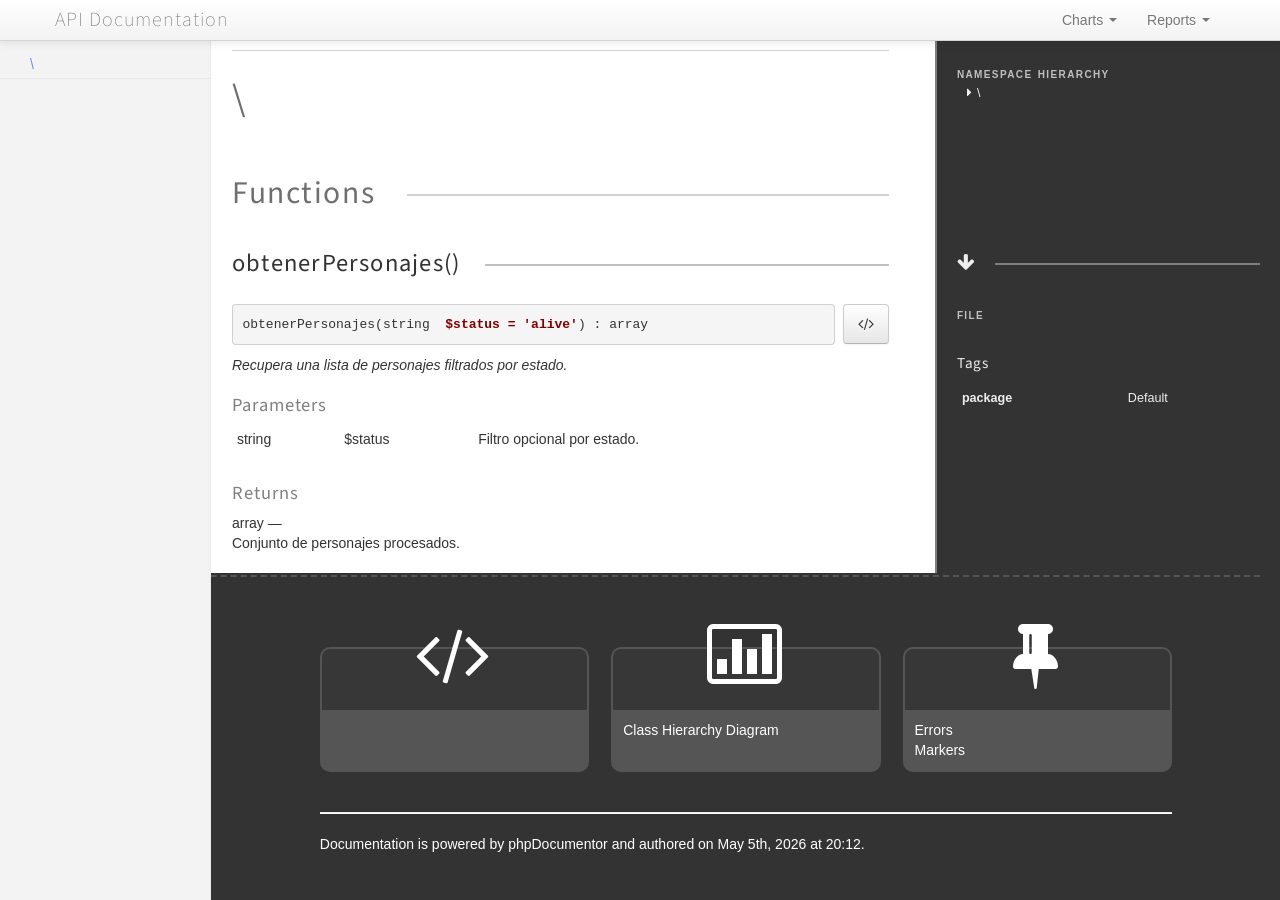
<file: docs/index.html>
<!DOCTYPE html>
<html lang="en">
<head>
    <meta name="viewport" content="width=device-width, initial-scale=1.0, maximum-scale=1.0, user-scalable=0"/>
    <meta charset="utf-8"/>
    <title>API Documentation</title>
    <meta name="author" content=""/>
    <meta name="description" content=""/>

    <link href="css/bootstrap-combined.no-icons.min.css" rel="stylesheet">
    <link href="css/font-awesome.min.css" rel="stylesheet">
    <link href="css/prism.css" rel="stylesheet" media="all"/>
    <link href="css/template.css" rel="stylesheet" media="all"/>
    
    <!--[if lt IE 9]>
    <script src="js/html5.js"></script>
    <![endif]-->
    <script src="js/jquery-1.11.0.min.js"></script>
    <script src="js/ui/1.10.4/jquery-ui.min.js"></script>
    <script src="js/bootstrap.min.js"></script>
    <script src="js/jquery.smooth-scroll.js"></script>
    <script src="js/prism.min.js"></script>
    <!-- TODO: Add http://jscrollpane.kelvinluck.com/ to style the scrollbars for browsers not using webkit-->
    
    <link rel="shortcut icon" href="images/favicon.ico"/>
    <link rel="apple-touch-icon" href="images/apple-touch-icon.png"/>
    <link rel="apple-touch-icon" sizes="72x72" href="images/apple-touch-icon-72x72.png"/>
    <link rel="apple-touch-icon" sizes="114x114" href="images/apple-touch-icon-114x114.png"/>
</head>
<body>

<div class="navbar navbar-fixed-top">
    <div class="navbar-inner">
        <div class="container">
            <a class="btn btn-navbar" data-toggle="collapse" data-target=".nav-collapse">
                <i class="icon-ellipsis-vertical"></i>
            </a>
            <a class="brand" href="index.html">API Documentation</a>

            <div class="nav-collapse">
                <ul class="nav pull-right">
                                        <li class="dropdown" id="charts-menu">
                        <a href="#" class="dropdown-toggle" data-toggle="dropdown">
                            Charts <b class="caret"></b>
                        </a>
                        <ul class="dropdown-menu">
                            <li>
                                <a href="graphs/class.html">
                                    <i class="icon-list-alt"></i>&#160;Class hierarchy diagram
                                </a>
                            </li>
                        </ul>
                    </li>
                    <li class="dropdown" id="reports-menu">
                        <a href="#" class="dropdown-toggle" data-toggle="dropdown">
                            Reports <b class="caret"></b>
                        </a>
                        <ul class="dropdown-menu">
                            <li>
                                <a href="reports/errors.html">
                                                                                                                                                                                                                                                                    <i class="icon-list-alt"></i>&#160;Errors <span class="label label-info pull-right">1</span>
                                </a>
                            </li>
                            <li>
                                <a href="reports/markers.html">
                                                                                                                                                                                                                                                                    <i class="icon-list-alt"></i>&#160;Markers <span class="label label-info pull-right">0</span>
                                </a>
                            </li>
                            <li>
                                <a href="reports/deprecated.html">
                                                                                                            <i class="icon-list-alt"></i>&#160;Deprecated <span class="label label-info pull-right">0</span>
                                </a>
                            </li>
                        </ul>
                    </li>
                </ul>
            </div>
        </div>
    </div>
    <!--<div class="go_to_top">-->
    <!--<a href="#___" style="color: inherit">Back to top&#160;&#160;<i class="icon-upload icon-white"></i></a>-->
    <!--</div>-->
</div>

<div id="___" class="container-fluid">
        <section class="row-fluid">
        <div class="span2 sidebar">
                                <div class="accordion" style="margin-bottom: 0">
        <div class="accordion-group">
            <div class="accordion-heading">
                                <a href="namespaces/default.html" style="margin-left: 30px; padding-left: 0">\</a>
            </div>
            <div id="namespace-96511111" class="accordion-body collapse in">
                <div class="accordion-inner">

                    
                    <ul>
                                                                                            </ul>
                </div>
            </div>
        </div>
    </div>

        </div>
    </section>
    <section class="row-fluid">
        <div class="span10 offset2">
            <div class="row-fluid">
                <div class="span8 content namespace">
                    <nav>
                                                
                                            </nav>
                    <h1><small></small>\</h1>

                    
                    
                    
                                    </div>

                <aside class="span4 detailsbar">
                    <dl>
                        <dt>Namespace hierarchy</dt>
                        <dd class="hierarchy">
                                                                                                                                                <div class="namespace-wrapper">\</div>
                        </dd>
                    </dl>
                </aside>
            </div>

            
                        <div class="row-fluid">
                <section class="span8 content namespace">
                    <h2>Functions</h2>
                </section>
                <aside class="span4 detailsbar"></aside>
            </div>

                                        <div class="row-fluid">
        <div class="span8 content class">
            <a id="method_obtenerPersonajes" name="method_obtenerPersonajes" class="anchor"></a>
            <article class="method">
                <h3 class=" ">obtenerPersonajes()</h3>
                <a href="#source-view" role="button" class="pull-right btn" data-toggle="modal" style="font-size: 1.1em; padding: 9px 14px"><i class="icon-code"></i></a>
                <pre class="signature" style="margin-right: 54px;">obtenerPersonajes(string  <span class="argument">$status = &#039;alive&#039;</span>) : array</pre>
                <p><em>Recupera una lista de personajes filtrados por estado.</em></p>
                

                                    <h4>Parameters</h4>
                    <table class="table table-condensed table-hover">
                                                    <tr>
                                <td>string</td>
                                <td>$status </td>
                                <td><p>Filtro opcional por estado.</p></td>
                            </tr>
                                            </table>
                
                
                                    <h4>Returns</h4>
                    array
                                            &mdash; <p>Conjunto de personajes procesados.</p>
                                    				
                            </article>
        </div>
        <aside class="span4 detailsbar">
            <h1><i class="icon-arrow-down"></i></h1>
                                                            <dl>
                                    <dt>File</dt>
                    <dd><a href=""><div class="path-wrapper"></div></a></dd>
                                                                            </dl>
            <h2>Tags</h2>
            <table class="table table-condensed">
                                    <tr>
                        <th>
                            package
                        </th>
                        <td>
                                                                                            <p>Default</p>
                                                    </td>
                    </tr>
                            </table>
        </aside>
    </div>

                            
        </div>
    </section>

    <footer class="row-fluid">
        <section class="span10 offset2">
            <section class="row-fluid">
                <section class="span10 offset1">
                    <section class="row-fluid footer-sections">
                        <section class="span4">
                                                        <h1><i class="icon-code"></i></h1>
                            <div>
                                <ul>
                                                                    </ul>
                            </div>
                        </section>
                        <section class="span4">
                                                        <h1><i class="icon-bar-chart"></i></h1>
                            <div>
                                <ul>
                                    <li><a href="graphs/class.html">Class Hierarchy Diagram</a></li>
                                </ul>
                            </div>
                        </section>
                        <section class="span4">
                                                        <h1><i class="icon-pushpin"></i></h1>
                            <div>
                                <ul>
                                    <li><a href="reports/errors.html">Errors</a></li>
                                    <li><a href="reports/markers.html">Markers</a></li>
                                </ul>
                            </div>
                        </section>
                    </section>
                </section>
            </section>
            <section class="row-fluid">
                <section class="span10 offset1">
                    <hr />
                    Documentation is powered by <a href="http://www.phpdoc.org/">phpDocumentor </a> and authored
                    on May 5th, 2026 at 20:12.
                </section>
            </section>
        </section>
    </footer>
</div>

</body>
</html>
</file>
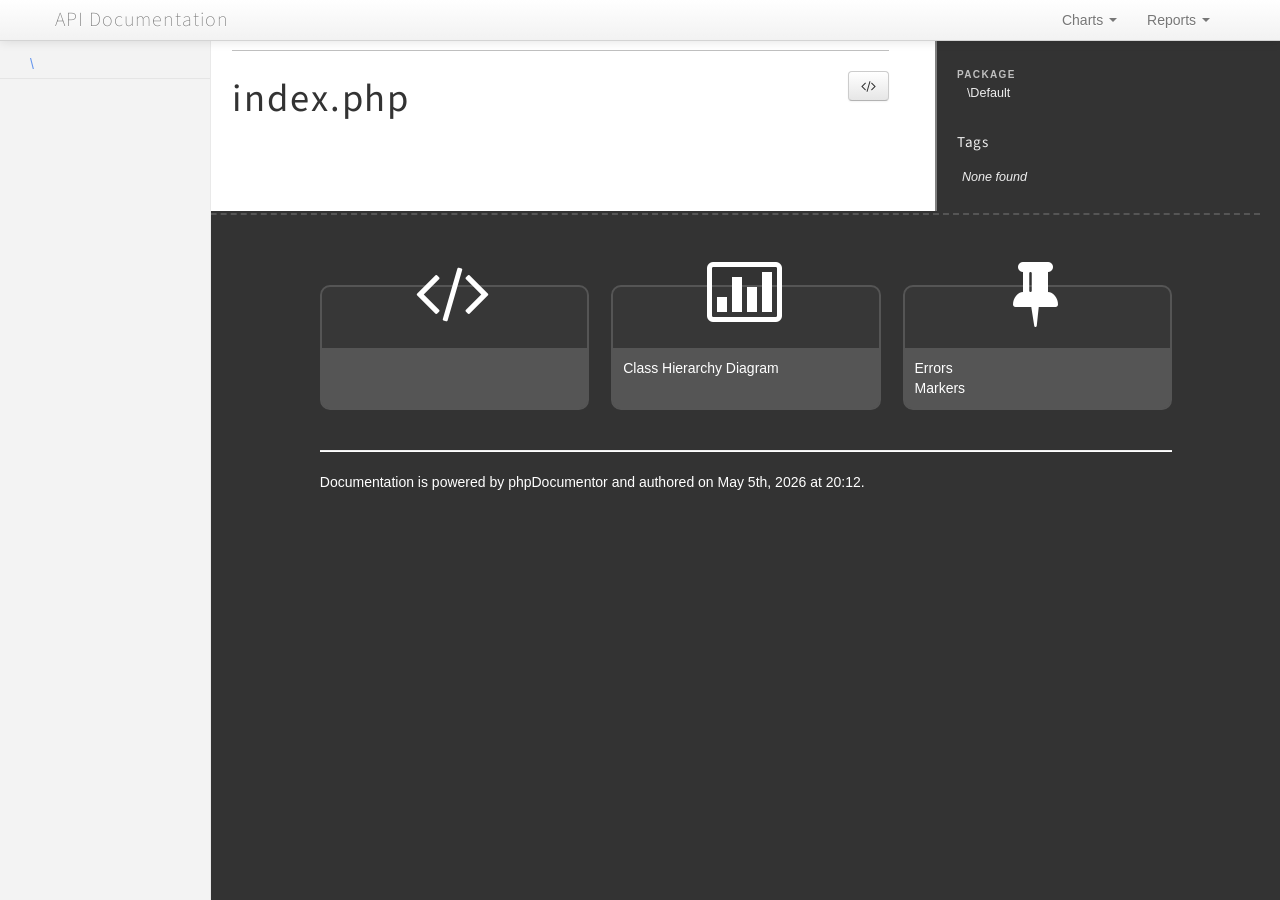
<file: docs/files/index.html>
<!DOCTYPE html>
<html lang="en">
<head>
    <meta name="viewport" content="width=device-width, initial-scale=1.0, maximum-scale=1.0, user-scalable=0"/>
    <meta charset="utf-8"/>
    <title>API Documentation</title>
    <meta name="author" content=""/>
    <meta name="description" content=""/>

    <link href="../css/bootstrap-combined.no-icons.min.css" rel="stylesheet">
    <link href="../css/font-awesome.min.css" rel="stylesheet">
    <link href="../css/prism.css" rel="stylesheet" media="all"/>
    <link href="../css/template.css" rel="stylesheet" media="all"/>
    
    <!--[if lt IE 9]>
    <script src="../js/html5.js"></script>
    <![endif]-->
    <script src="../js/jquery-1.11.0.min.js"></script>
    <script src="../js/ui/1.10.4/jquery-ui.min.js"></script>
    <script src="../js/bootstrap.min.js"></script>
    <script src="../js/jquery.smooth-scroll.js"></script>
    <script src="../js/prism.min.js"></script>
    <!-- TODO: Add http://jscrollpane.kelvinluck.com/ to style the scrollbars for browsers not using webkit-->
        <script type="text/javascript">
        function loadExternalCodeSnippets() {
            Array.prototype.slice.call(document.querySelectorAll('pre[data-src]')).forEach(function (pre) {
                var src = pre.getAttribute('data-src');
                var extension = (src.match(/\.(\w+)$/) || [, ''])[1];
                var language = 'php';

                var code = document.createElement('code');
                code.className = 'language-' + language;

                pre.textContent = '';

                code.textContent = 'Loading…';

                pre.appendChild(code);

                var xhr = new XMLHttpRequest();

                xhr.open('GET', src, true);

                xhr.onreadystatechange = function () {
                    if (xhr.readyState == 4) {

                        if (xhr.status < 400 && xhr.responseText) {
                            code.textContent = xhr.responseText;

                            Prism.highlightElement(code);
                        }
                        else if (xhr.status >= 400) {
                            code.textContent = '✖ Error ' + xhr.status + ' while fetching file: ' + xhr.statusText;
                        }
                        else {
                            code.textContent = '✖ Error: File does not exist or is empty';
                        }
                    }
                };

                xhr.send(null);
            });
        }

        $(document).ready(function(){
            loadExternalCodeSnippets();
        });
        $('#source-view').on('shown', function () {
            loadExternalCodeSnippets();
        })
    </script>

    <link rel="shortcut icon" href="../images/favicon.ico"/>
    <link rel="apple-touch-icon" href="../images/apple-touch-icon.png"/>
    <link rel="apple-touch-icon" sizes="72x72" href="../images/apple-touch-icon-72x72.png"/>
    <link rel="apple-touch-icon" sizes="114x114" href="../images/apple-touch-icon-114x114.png"/>
</head>
<body>

<div class="navbar navbar-fixed-top">
    <div class="navbar-inner">
        <div class="container">
            <a class="btn btn-navbar" data-toggle="collapse" data-target=".nav-collapse">
                <i class="icon-ellipsis-vertical"></i>
            </a>
            <a class="brand" href="../index.html">API Documentation</a>

            <div class="nav-collapse">
                <ul class="nav pull-right">
                                        <li class="dropdown" id="charts-menu">
                        <a href="#" class="dropdown-toggle" data-toggle="dropdown">
                            Charts <b class="caret"></b>
                        </a>
                        <ul class="dropdown-menu">
                            <li>
                                <a href="../graphs/class.html">
                                    <i class="icon-list-alt"></i>&#160;Class hierarchy diagram
                                </a>
                            </li>
                        </ul>
                    </li>
                    <li class="dropdown" id="reports-menu">
                        <a href="#" class="dropdown-toggle" data-toggle="dropdown">
                            Reports <b class="caret"></b>
                        </a>
                        <ul class="dropdown-menu">
                            <li>
                                <a href="../reports/errors.html">
                                                                                                                                                                                                                                                                    <i class="icon-list-alt"></i>&#160;Errors <span class="label label-info pull-right">1</span>
                                </a>
                            </li>
                            <li>
                                <a href="../reports/markers.html">
                                                                                                                                                                                                                                                                    <i class="icon-list-alt"></i>&#160;Markers <span class="label label-info pull-right">0</span>
                                </a>
                            </li>
                            <li>
                                <a href="../reports/deprecated.html">
                                                                                                            <i class="icon-list-alt"></i>&#160;Deprecated <span class="label label-info pull-right">0</span>
                                </a>
                            </li>
                        </ul>
                    </li>
                </ul>
            </div>
        </div>
    </div>
    <!--<div class="go_to_top">-->
    <!--<a href="#___" style="color: inherit">Back to top&#160;&#160;<i class="icon-upload icon-white"></i></a>-->
    <!--</div>-->
</div>

<div id="___" class="container-fluid">
        <section class="row-fluid">
        <div class="span2 sidebar">
                                <div class="accordion" style="margin-bottom: 0">
        <div class="accordion-group">
            <div class="accordion-heading">
                                <a href="../namespaces/default.html" style="margin-left: 30px; padding-left: 0">\</a>
            </div>
            <div id="namespace-226054458" class="accordion-body collapse in">
                <div class="accordion-inner">

                    
                    <ul>
                                                                                            </ul>
                </div>
            </div>
        </div>
    </div>

        </div>
    </section>
    <section class="row-fluid">
        <div class="span10 offset2">
            <div class="row-fluid">
                <div class="span8 content file">
                    <nav>
                                                                    </nav>

                    <a href="#source-view" role="button" class="pull-right btn" data-toggle="modal"><i class="icon-code"></i></a>
                    <h1><small></small>index.php</h1>
                    <p><em></em></p>
                    

                    
                    
                                    </div>

                <aside class="span4 detailsbar">
                    <dl>
                                                    <dt>Package</dt>
                            <dd><div class="namespace-wrapper">\Default</div></dd>
                        
                        
                    </dl>
                    <h2>Tags</h2>
                    <table class="table table-condensed">
                                                    <tr><td colspan="2"><em>None found</em></td></tr>
                                            </table>

                </aside>
            </div>

            
            
        </div>
    </section>

    <div id="source-view" class="modal hide fade" tabindex="-1" role="dialog" aria-labelledby="source-view-label" aria-hidden="true">
        <div class="modal-header">
            <button type="button" class="close" data-dismiss="modal" aria-hidden="true">×</button>
            <h3 id="source-view-label"></h3>
        </div>
        <div class="modal-body">
            <pre data-src="../files/index.php.txt" class="language-php line-numbers"></pre>
        </div>
    </div>

    <footer class="row-fluid">
        <section class="span10 offset2">
            <section class="row-fluid">
                <section class="span10 offset1">
                    <section class="row-fluid footer-sections">
                        <section class="span4">
                                                        <h1><i class="icon-code"></i></h1>
                            <div>
                                <ul>
                                                                    </ul>
                            </div>
                        </section>
                        <section class="span4">
                                                        <h1><i class="icon-bar-chart"></i></h1>
                            <div>
                                <ul>
                                    <li><a href="../graphs/class.html">Class Hierarchy Diagram</a></li>
                                </ul>
                            </div>
                        </section>
                        <section class="span4">
                                                        <h1><i class="icon-pushpin"></i></h1>
                            <div>
                                <ul>
                                    <li><a href="../reports/errors.html">Errors</a></li>
                                    <li><a href="../reports/markers.html">Markers</a></li>
                                </ul>
                            </div>
                        </section>
                    </section>
                </section>
            </section>
            <section class="row-fluid">
                <section class="span10 offset1">
                    <hr />
                    Documentation is powered by <a href="http://www.phpdoc.org/">phpDocumentor </a> and authored
                    on May 5th, 2026 at 20:12.
                </section>
            </section>
        </section>
    </footer>
</div>

</body>
</html>
</file>
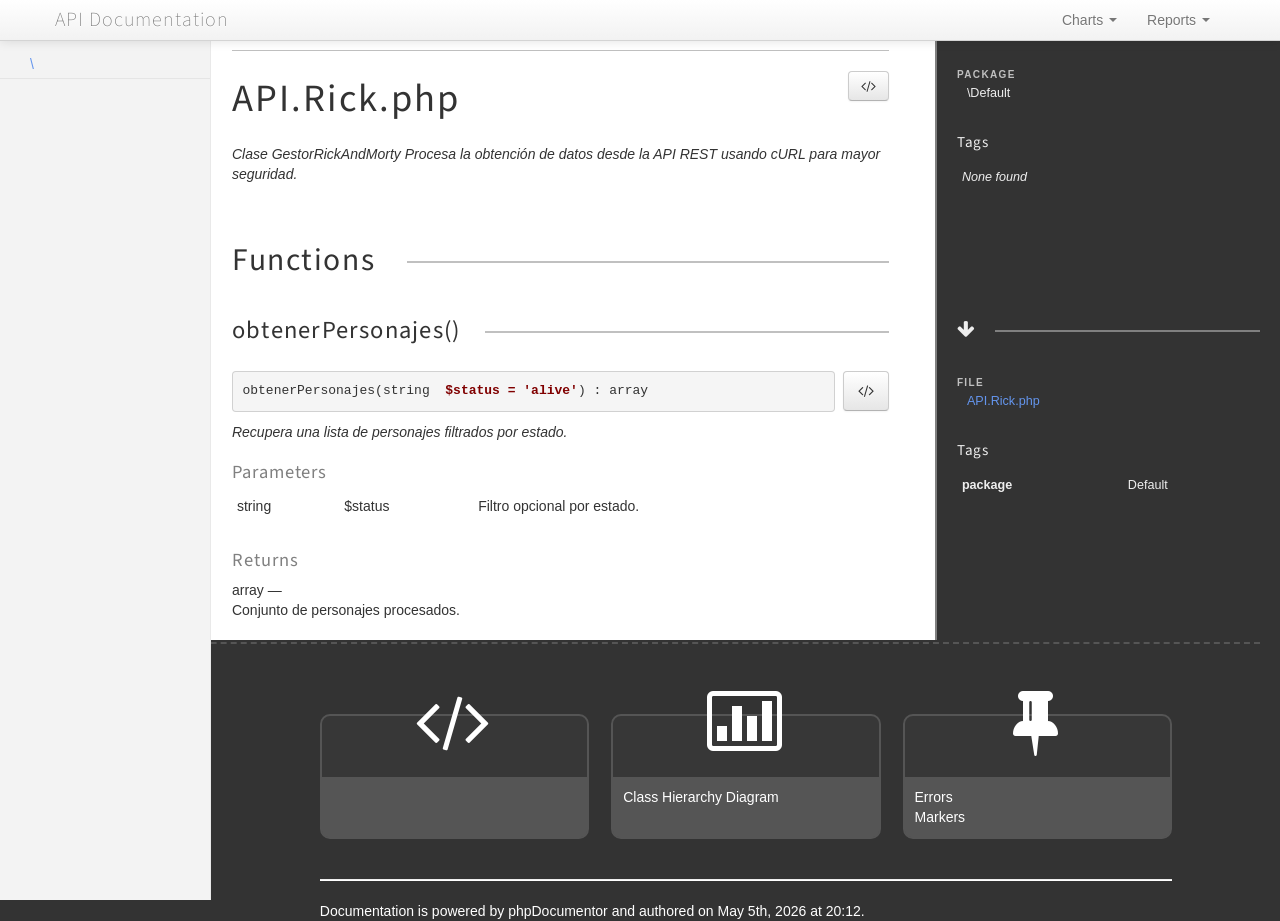
<file: docs/files/API.Rick.html>
<!DOCTYPE html>
<html lang="en">
<head>
    <meta name="viewport" content="width=device-width, initial-scale=1.0, maximum-scale=1.0, user-scalable=0"/>
    <meta charset="utf-8"/>
    <title>API Documentation</title>
    <meta name="author" content=""/>
    <meta name="description" content=""/>

    <link href="../css/bootstrap-combined.no-icons.min.css" rel="stylesheet">
    <link href="../css/font-awesome.min.css" rel="stylesheet">
    <link href="../css/prism.css" rel="stylesheet" media="all"/>
    <link href="../css/template.css" rel="stylesheet" media="all"/>
    
    <!--[if lt IE 9]>
    <script src="../js/html5.js"></script>
    <![endif]-->
    <script src="../js/jquery-1.11.0.min.js"></script>
    <script src="../js/ui/1.10.4/jquery-ui.min.js"></script>
    <script src="../js/bootstrap.min.js"></script>
    <script src="../js/jquery.smooth-scroll.js"></script>
    <script src="../js/prism.min.js"></script>
    <!-- TODO: Add http://jscrollpane.kelvinluck.com/ to style the scrollbars for browsers not using webkit-->
        <script type="text/javascript">
        function loadExternalCodeSnippets() {
            Array.prototype.slice.call(document.querySelectorAll('pre[data-src]')).forEach(function (pre) {
                var src = pre.getAttribute('data-src');
                var extension = (src.match(/\.(\w+)$/) || [, ''])[1];
                var language = 'php';

                var code = document.createElement('code');
                code.className = 'language-' + language;

                pre.textContent = '';

                code.textContent = 'Loading…';

                pre.appendChild(code);

                var xhr = new XMLHttpRequest();

                xhr.open('GET', src, true);

                xhr.onreadystatechange = function () {
                    if (xhr.readyState == 4) {

                        if (xhr.status < 400 && xhr.responseText) {
                            code.textContent = xhr.responseText;

                            Prism.highlightElement(code);
                        }
                        else if (xhr.status >= 400) {
                            code.textContent = '✖ Error ' + xhr.status + ' while fetching file: ' + xhr.statusText;
                        }
                        else {
                            code.textContent = '✖ Error: File does not exist or is empty';
                        }
                    }
                };

                xhr.send(null);
            });
        }

        $(document).ready(function(){
            loadExternalCodeSnippets();
        });
        $('#source-view').on('shown', function () {
            loadExternalCodeSnippets();
        })
    </script>

    <link rel="shortcut icon" href="../images/favicon.ico"/>
    <link rel="apple-touch-icon" href="../images/apple-touch-icon.png"/>
    <link rel="apple-touch-icon" sizes="72x72" href="../images/apple-touch-icon-72x72.png"/>
    <link rel="apple-touch-icon" sizes="114x114" href="../images/apple-touch-icon-114x114.png"/>
</head>
<body>

<div class="navbar navbar-fixed-top">
    <div class="navbar-inner">
        <div class="container">
            <a class="btn btn-navbar" data-toggle="collapse" data-target=".nav-collapse">
                <i class="icon-ellipsis-vertical"></i>
            </a>
            <a class="brand" href="../index.html">API Documentation</a>

            <div class="nav-collapse">
                <ul class="nav pull-right">
                                        <li class="dropdown" id="charts-menu">
                        <a href="#" class="dropdown-toggle" data-toggle="dropdown">
                            Charts <b class="caret"></b>
                        </a>
                        <ul class="dropdown-menu">
                            <li>
                                <a href="../graphs/class.html">
                                    <i class="icon-list-alt"></i>&#160;Class hierarchy diagram
                                </a>
                            </li>
                        </ul>
                    </li>
                    <li class="dropdown" id="reports-menu">
                        <a href="#" class="dropdown-toggle" data-toggle="dropdown">
                            Reports <b class="caret"></b>
                        </a>
                        <ul class="dropdown-menu">
                            <li>
                                <a href="../reports/errors.html">
                                                                                                                                                                                                                                                                    <i class="icon-list-alt"></i>&#160;Errors <span class="label label-info pull-right">1</span>
                                </a>
                            </li>
                            <li>
                                <a href="../reports/markers.html">
                                                                                                                                                                                                                                                                    <i class="icon-list-alt"></i>&#160;Markers <span class="label label-info pull-right">0</span>
                                </a>
                            </li>
                            <li>
                                <a href="../reports/deprecated.html">
                                                                                                            <i class="icon-list-alt"></i>&#160;Deprecated <span class="label label-info pull-right">0</span>
                                </a>
                            </li>
                        </ul>
                    </li>
                </ul>
            </div>
        </div>
    </div>
    <!--<div class="go_to_top">-->
    <!--<a href="#___" style="color: inherit">Back to top&#160;&#160;<i class="icon-upload icon-white"></i></a>-->
    <!--</div>-->
</div>

<div id="___" class="container-fluid">
        <section class="row-fluid">
        <div class="span2 sidebar">
                                <div class="accordion" style="margin-bottom: 0">
        <div class="accordion-group">
            <div class="accordion-heading">
                                <a href="../namespaces/default.html" style="margin-left: 30px; padding-left: 0">\</a>
            </div>
            <div id="namespace-1300504378" class="accordion-body collapse in">
                <div class="accordion-inner">

                    
                    <ul>
                                                                                            </ul>
                </div>
            </div>
        </div>
    </div>

        </div>
    </section>
    <section class="row-fluid">
        <div class="span10 offset2">
            <div class="row-fluid">
                <div class="span8 content file">
                    <nav>
                                                                    </nav>

                    <a href="#source-view" role="button" class="pull-right btn" data-toggle="modal"><i class="icon-code"></i></a>
                    <h1><small></small>API.Rick.php</h1>
                    <p><em>Clase GestorRickAndMorty
Procesa la obtención de datos desde la API REST usando cURL para mayor seguridad.</em></p>
                    

                    
                    
                                    </div>

                <aside class="span4 detailsbar">
                    <dl>
                                                    <dt>Package</dt>
                            <dd><div class="namespace-wrapper">\Default</div></dd>
                        
                        
                    </dl>
                    <h2>Tags</h2>
                    <table class="table table-condensed">
                                                    <tr><td colspan="2"><em>None found</em></td></tr>
                                            </table>

                </aside>
            </div>

            
                        <div class="row-fluid">
                <section class="span8 content file">
                    <h2>Functions</h2>
                </section>
                <aside class="span4 detailsbar"></aside>
            </div>

                                        <div class="row-fluid">
        <div class="span8 content class">
            <a id="method_obtenerPersonajes" name="method_obtenerPersonajes" class="anchor"></a>
            <article class="method">
                <h3 class=" ">obtenerPersonajes()</h3>
                <a href="#source-view" role="button" class="pull-right btn" data-toggle="modal" style="font-size: 1.1em; padding: 9px 14px"><i class="icon-code"></i></a>
                <pre class="signature" style="margin-right: 54px;">obtenerPersonajes(string  <span class="argument">$status = &#039;alive&#039;</span>) : array</pre>
                <p><em>Recupera una lista de personajes filtrados por estado.</em></p>
                

                                    <h4>Parameters</h4>
                    <table class="table table-condensed table-hover">
                                                    <tr>
                                <td>string</td>
                                <td>$status </td>
                                <td><p>Filtro opcional por estado.</p></td>
                            </tr>
                                            </table>
                
                
                                    <h4>Returns</h4>
                    array
                                            &mdash; <p>Conjunto de personajes procesados.</p>
                                    				
                            </article>
        </div>
        <aside class="span4 detailsbar">
            <h1><i class="icon-arrow-down"></i></h1>
                                                            <dl>
                                    <dt>File</dt>
                    <dd><a href=""><div class="path-wrapper">API.Rick.php</div></a></dd>
                                                                            </dl>
            <h2>Tags</h2>
            <table class="table table-condensed">
                                    <tr>
                        <th>
                            package
                        </th>
                        <td>
                                                                                            <p>Default</p>
                                                    </td>
                    </tr>
                            </table>
        </aside>
    </div>

                            
        </div>
    </section>

    <div id="source-view" class="modal hide fade" tabindex="-1" role="dialog" aria-labelledby="source-view-label" aria-hidden="true">
        <div class="modal-header">
            <button type="button" class="close" data-dismiss="modal" aria-hidden="true">×</button>
            <h3 id="source-view-label"></h3>
        </div>
        <div class="modal-body">
            <pre data-src="../files/API.Rick.php.txt" class="language-php line-numbers"></pre>
        </div>
    </div>

    <footer class="row-fluid">
        <section class="span10 offset2">
            <section class="row-fluid">
                <section class="span10 offset1">
                    <section class="row-fluid footer-sections">
                        <section class="span4">
                                                        <h1><i class="icon-code"></i></h1>
                            <div>
                                <ul>
                                                                    </ul>
                            </div>
                        </section>
                        <section class="span4">
                                                        <h1><i class="icon-bar-chart"></i></h1>
                            <div>
                                <ul>
                                    <li><a href="../graphs/class.html">Class Hierarchy Diagram</a></li>
                                </ul>
                            </div>
                        </section>
                        <section class="span4">
                                                        <h1><i class="icon-pushpin"></i></h1>
                            <div>
                                <ul>
                                    <li><a href="../reports/errors.html">Errors</a></li>
                                    <li><a href="../reports/markers.html">Markers</a></li>
                                </ul>
                            </div>
                        </section>
                    </section>
                </section>
            </section>
            <section class="row-fluid">
                <section class="span10 offset1">
                    <hr />
                    Documentation is powered by <a href="http://www.phpdoc.org/">phpDocumentor </a> and authored
                    on May 5th, 2026 at 20:12.
                </section>
            </section>
        </section>
    </footer>
</div>

</body>
</html>
</file>
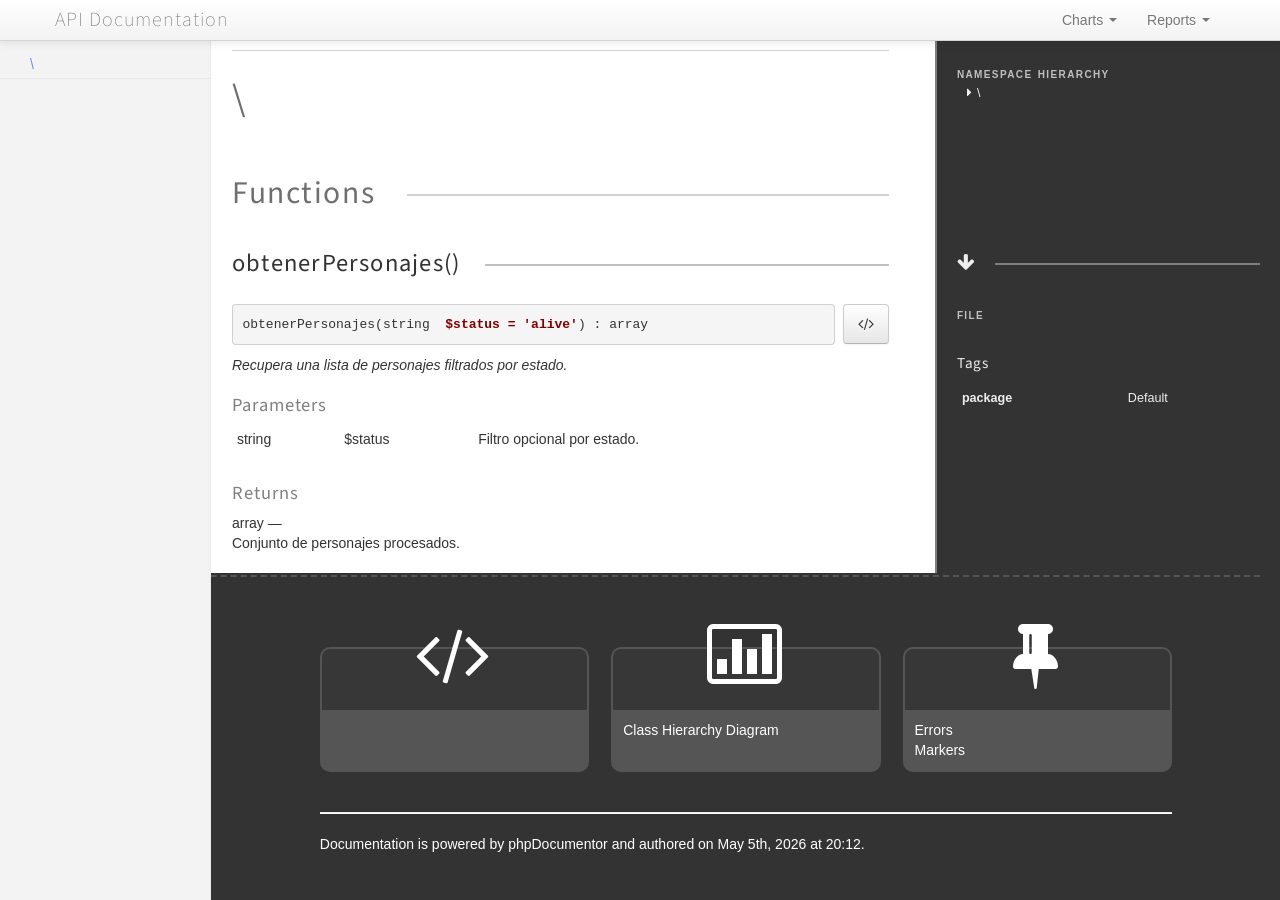
<file: docs/namespaces/default.html>
<!DOCTYPE html>
<html lang="en">
<head>
    <meta name="viewport" content="width=device-width, initial-scale=1.0, maximum-scale=1.0, user-scalable=0"/>
    <meta charset="utf-8"/>
    <title>API Documentation</title>
    <meta name="author" content=""/>
    <meta name="description" content=""/>

    <link href="../css/bootstrap-combined.no-icons.min.css" rel="stylesheet">
    <link href="../css/font-awesome.min.css" rel="stylesheet">
    <link href="../css/prism.css" rel="stylesheet" media="all"/>
    <link href="../css/template.css" rel="stylesheet" media="all"/>
    
    <!--[if lt IE 9]>
    <script src="../js/html5.js"></script>
    <![endif]-->
    <script src="../js/jquery-1.11.0.min.js"></script>
    <script src="../js/ui/1.10.4/jquery-ui.min.js"></script>
    <script src="../js/bootstrap.min.js"></script>
    <script src="../js/jquery.smooth-scroll.js"></script>
    <script src="../js/prism.min.js"></script>
    <!-- TODO: Add http://jscrollpane.kelvinluck.com/ to style the scrollbars for browsers not using webkit-->
    
    <link rel="shortcut icon" href="../images/favicon.ico"/>
    <link rel="apple-touch-icon" href="../images/apple-touch-icon.png"/>
    <link rel="apple-touch-icon" sizes="72x72" href="../images/apple-touch-icon-72x72.png"/>
    <link rel="apple-touch-icon" sizes="114x114" href="../images/apple-touch-icon-114x114.png"/>
</head>
<body>

<div class="navbar navbar-fixed-top">
    <div class="navbar-inner">
        <div class="container">
            <a class="btn btn-navbar" data-toggle="collapse" data-target=".nav-collapse">
                <i class="icon-ellipsis-vertical"></i>
            </a>
            <a class="brand" href="../index.html">API Documentation</a>

            <div class="nav-collapse">
                <ul class="nav pull-right">
                                        <li class="dropdown" id="charts-menu">
                        <a href="#" class="dropdown-toggle" data-toggle="dropdown">
                            Charts <b class="caret"></b>
                        </a>
                        <ul class="dropdown-menu">
                            <li>
                                <a href="../graphs/class.html">
                                    <i class="icon-list-alt"></i>&#160;Class hierarchy diagram
                                </a>
                            </li>
                        </ul>
                    </li>
                    <li class="dropdown" id="reports-menu">
                        <a href="#" class="dropdown-toggle" data-toggle="dropdown">
                            Reports <b class="caret"></b>
                        </a>
                        <ul class="dropdown-menu">
                            <li>
                                <a href="../reports/errors.html">
                                                                                                                                                                                                                                                                    <i class="icon-list-alt"></i>&#160;Errors <span class="label label-info pull-right">1</span>
                                </a>
                            </li>
                            <li>
                                <a href="../reports/markers.html">
                                                                                                                                                                                                                                                                    <i class="icon-list-alt"></i>&#160;Markers <span class="label label-info pull-right">0</span>
                                </a>
                            </li>
                            <li>
                                <a href="../reports/deprecated.html">
                                                                                                            <i class="icon-list-alt"></i>&#160;Deprecated <span class="label label-info pull-right">0</span>
                                </a>
                            </li>
                        </ul>
                    </li>
                </ul>
            </div>
        </div>
    </div>
    <!--<div class="go_to_top">-->
    <!--<a href="#___" style="color: inherit">Back to top&#160;&#160;<i class="icon-upload icon-white"></i></a>-->
    <!--</div>-->
</div>

<div id="___" class="container-fluid">
        <section class="row-fluid">
        <div class="span2 sidebar">
                                <div class="accordion" style="margin-bottom: 0">
        <div class="accordion-group">
            <div class="accordion-heading">
                                <a href="../namespaces/default.html" style="margin-left: 30px; padding-left: 0">\</a>
            </div>
            <div id="namespace-2025328515" class="accordion-body collapse in">
                <div class="accordion-inner">

                    
                    <ul>
                                                                                            </ul>
                </div>
            </div>
        </div>
    </div>

        </div>
    </section>
    <section class="row-fluid">
        <div class="span10 offset2">
            <div class="row-fluid">
                <div class="span8 content namespace">
                    <nav>
                                                
                                            </nav>
                    <h1><small></small>\</h1>

                    
                    
                    
                                    </div>

                <aside class="span4 detailsbar">
                    <dl>
                        <dt>Namespace hierarchy</dt>
                        <dd class="hierarchy">
                                                                                                                                                <div class="namespace-wrapper">\</div>
                        </dd>
                    </dl>
                </aside>
            </div>

            
                        <div class="row-fluid">
                <section class="span8 content namespace">
                    <h2>Functions</h2>
                </section>
                <aside class="span4 detailsbar"></aside>
            </div>

                                        <div class="row-fluid">
        <div class="span8 content class">
            <a id="method_obtenerPersonajes" name="method_obtenerPersonajes" class="anchor"></a>
            <article class="method">
                <h3 class=" ">obtenerPersonajes()</h3>
                <a href="#source-view" role="button" class="pull-right btn" data-toggle="modal" style="font-size: 1.1em; padding: 9px 14px"><i class="icon-code"></i></a>
                <pre class="signature" style="margin-right: 54px;">obtenerPersonajes(string  <span class="argument">$status = &#039;alive&#039;</span>) : array</pre>
                <p><em>Recupera una lista de personajes filtrados por estado.</em></p>
                

                                    <h4>Parameters</h4>
                    <table class="table table-condensed table-hover">
                                                    <tr>
                                <td>string</td>
                                <td>$status </td>
                                <td><p>Filtro opcional por estado.</p></td>
                            </tr>
                                            </table>
                
                
                                    <h4>Returns</h4>
                    array
                                            &mdash; <p>Conjunto de personajes procesados.</p>
                                    				
                            </article>
        </div>
        <aside class="span4 detailsbar">
            <h1><i class="icon-arrow-down"></i></h1>
                                                            <dl>
                                    <dt>File</dt>
                    <dd><a href=""><div class="path-wrapper"></div></a></dd>
                                                                            </dl>
            <h2>Tags</h2>
            <table class="table table-condensed">
                                    <tr>
                        <th>
                            package
                        </th>
                        <td>
                                                                                            <p>Default</p>
                                                    </td>
                    </tr>
                            </table>
        </aside>
    </div>

                            
        </div>
    </section>

    <footer class="row-fluid">
        <section class="span10 offset2">
            <section class="row-fluid">
                <section class="span10 offset1">
                    <section class="row-fluid footer-sections">
                        <section class="span4">
                                                        <h1><i class="icon-code"></i></h1>
                            <div>
                                <ul>
                                                                    </ul>
                            </div>
                        </section>
                        <section class="span4">
                                                        <h1><i class="icon-bar-chart"></i></h1>
                            <div>
                                <ul>
                                    <li><a href="../graphs/class.html">Class Hierarchy Diagram</a></li>
                                </ul>
                            </div>
                        </section>
                        <section class="span4">
                                                        <h1><i class="icon-pushpin"></i></h1>
                            <div>
                                <ul>
                                    <li><a href="../reports/errors.html">Errors</a></li>
                                    <li><a href="../reports/markers.html">Markers</a></li>
                                </ul>
                            </div>
                        </section>
                    </section>
                </section>
            </section>
            <section class="row-fluid">
                <section class="span10 offset1">
                    <hr />
                    Documentation is powered by <a href="http://www.phpdoc.org/">phpDocumentor </a> and authored
                    on May 5th, 2026 at 20:12.
                </section>
            </section>
        </section>
    </footer>
</div>

</body>
</html>
</file>
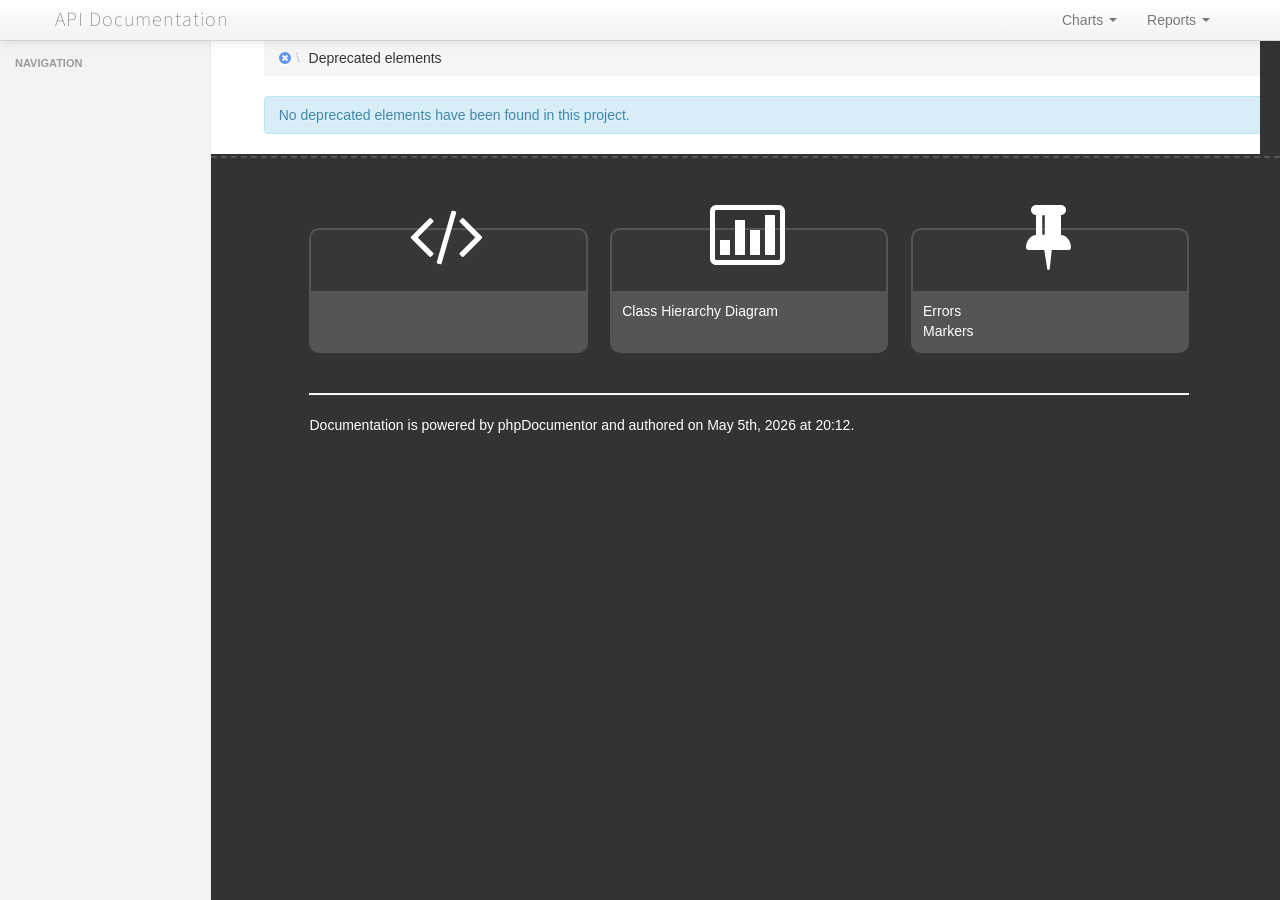
<file: docs/reports/deprecated.html>
<!DOCTYPE html>
<html lang="en">
<head>
    <meta name="viewport" content="width=device-width, initial-scale=1.0, maximum-scale=1.0, user-scalable=0"/>
    <meta charset="utf-8"/>
    <title>     &raquo; Deprecated elements
</title>
    <meta name="author" content=""/>
    <meta name="description" content=""/>

    <link href="../css/bootstrap-combined.no-icons.min.css" rel="stylesheet">
    <link href="../css/font-awesome.min.css" rel="stylesheet">
    <link href="../css/prism.css" rel="stylesheet" media="all"/>
    <link href="../css/template.css" rel="stylesheet" media="all"/>
    
    <!--[if lt IE 9]>
    <script src="../js/html5.js"></script>
    <![endif]-->
    <script src="../js/jquery-1.11.0.min.js"></script>
    <script src="../js/ui/1.10.4/jquery-ui.min.js"></script>
    <script src="../js/bootstrap.min.js"></script>
    <script src="../js/jquery.smooth-scroll.js"></script>
    <script src="../js/prism.min.js"></script>
    <!-- TODO: Add http://jscrollpane.kelvinluck.com/ to style the scrollbars for browsers not using webkit-->
    
    <link rel="shortcut icon" href="../images/favicon.ico"/>
    <link rel="apple-touch-icon" href="../images/apple-touch-icon.png"/>
    <link rel="apple-touch-icon" sizes="72x72" href="../images/apple-touch-icon-72x72.png"/>
    <link rel="apple-touch-icon" sizes="114x114" href="../images/apple-touch-icon-114x114.png"/>
</head>
<body>

<div class="navbar navbar-fixed-top">
    <div class="navbar-inner">
        <div class="container">
            <a class="btn btn-navbar" data-toggle="collapse" data-target=".nav-collapse">
                <i class="icon-ellipsis-vertical"></i>
            </a>
            <a class="brand" href="../index.html">API Documentation</a>

            <div class="nav-collapse">
                <ul class="nav pull-right">
                                        <li class="dropdown" id="charts-menu">
                        <a href="#" class="dropdown-toggle" data-toggle="dropdown">
                            Charts <b class="caret"></b>
                        </a>
                        <ul class="dropdown-menu">
                            <li>
                                <a href="../graphs/class.html">
                                    <i class="icon-list-alt"></i>&#160;Class hierarchy diagram
                                </a>
                            </li>
                        </ul>
                    </li>
                    <li class="dropdown" id="reports-menu">
                        <a href="#" class="dropdown-toggle" data-toggle="dropdown">
                            Reports <b class="caret"></b>
                        </a>
                        <ul class="dropdown-menu">
                            <li>
                                <a href="../reports/errors.html">
                                                                                                                                                                                                                                                                    <i class="icon-list-alt"></i>&#160;Errors <span class="label label-info pull-right">1</span>
                                </a>
                            </li>
                            <li>
                                <a href="../reports/markers.html">
                                                                                                                                                                                                                                                                    <i class="icon-list-alt"></i>&#160;Markers <span class="label label-info pull-right">0</span>
                                </a>
                            </li>
                            <li>
                                <a href="../reports/deprecated.html">
                                                                                                            <i class="icon-list-alt"></i>&#160;Deprecated <span class="label label-info pull-right">0</span>
                                </a>
                            </li>
                        </ul>
                    </li>
                </ul>
            </div>
        </div>
    </div>
    <!--<div class="go_to_top">-->
    <!--<a href="#___" style="color: inherit">Back to top&#160;&#160;<i class="icon-upload icon-white"></i></a>-->
    <!--</div>-->
</div>

<div id="___" class="container-fluid">
        <div class="row-fluid">

        <div class="span2 sidebar">
            <ul class="side-nav nav nav-list">
                <li class="nav-header">Navigation</li>
                            </ul>
        </div>

        <div class="span10 offset2">
            <ul class="breadcrumb">
                <li><a href="../"><i class="icon-remove-sign"></i></a><span class="divider">\</span></li>
                <li>Deprecated elements</li>
            </ul>

            <div id="marker-accordion">
                                    <div class="alert alert-info">No deprecated elements have been found in this project.</div>
                                    </table>
                </div>
            </div>
        </div>
    </div>

    <footer class="row-fluid">
        <section class="span10 offset2">
            <section class="row-fluid">
                <section class="span10 offset1">
                    <section class="row-fluid footer-sections">
                        <section class="span4">
                                                        <h1><i class="icon-code"></i></h1>
                            <div>
                                <ul>
                                                                    </ul>
                            </div>
                        </section>
                        <section class="span4">
                                                        <h1><i class="icon-bar-chart"></i></h1>
                            <div>
                                <ul>
                                    <li><a href="../graphs/class.html">Class Hierarchy Diagram</a></li>
                                </ul>
                            </div>
                        </section>
                        <section class="span4">
                                                        <h1><i class="icon-pushpin"></i></h1>
                            <div>
                                <ul>
                                    <li><a href="../reports/errors.html">Errors</a></li>
                                    <li><a href="../reports/markers.html">Markers</a></li>
                                </ul>
                            </div>
                        </section>
                    </section>
                </section>
            </section>
            <section class="row-fluid">
                <section class="span10 offset1">
                    <hr />
                    Documentation is powered by <a href="http://www.phpdoc.org/">phpDocumentor </a> and authored
                    on May 5th, 2026 at 20:12.
                </section>
            </section>
        </section>
    </footer>
</div>

</body>
</html>
</file>
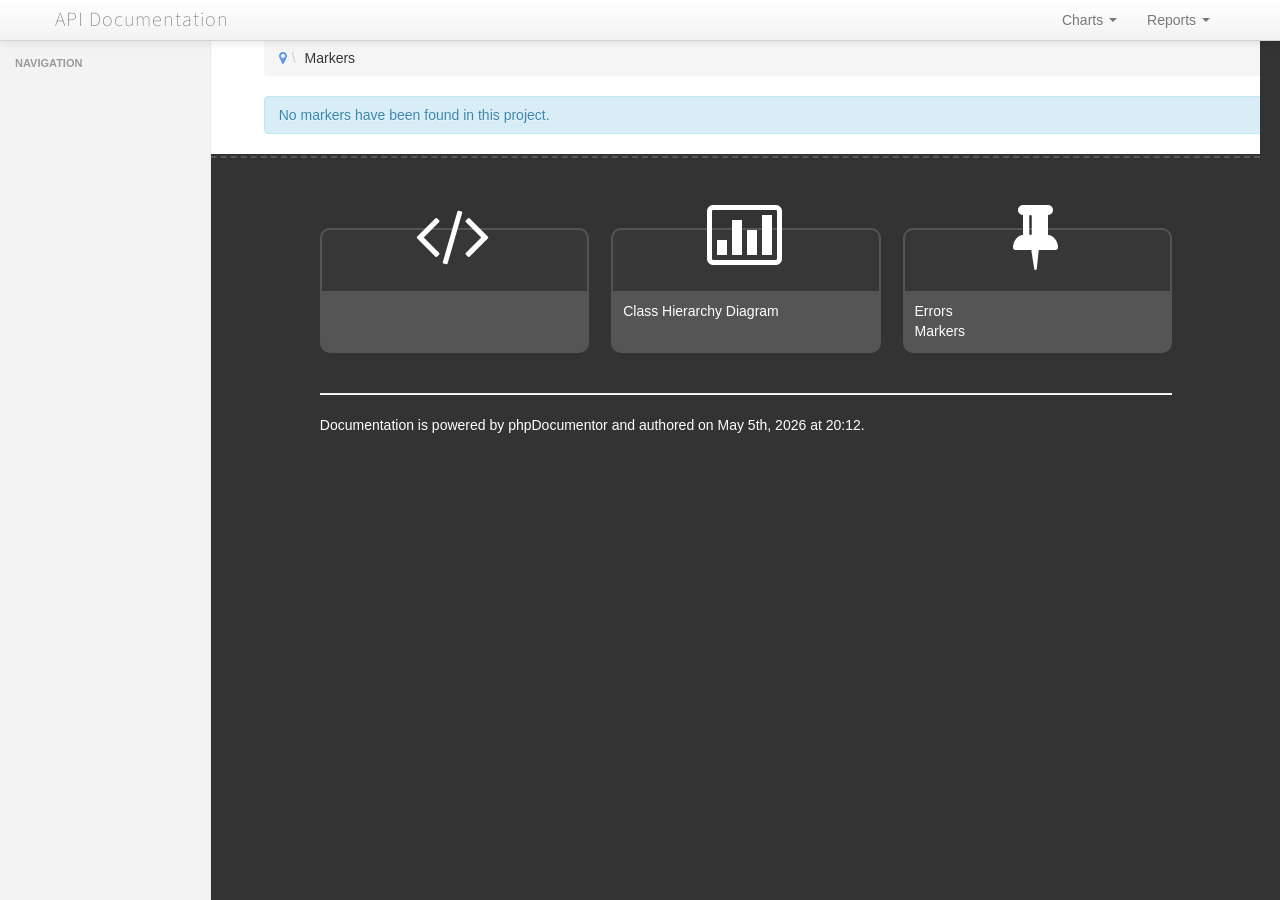
<file: docs/reports/markers.html>
<!DOCTYPE html>
<html lang="en">
<head>
    <meta name="viewport" content="width=device-width, initial-scale=1.0, maximum-scale=1.0, user-scalable=0"/>
    <meta charset="utf-8"/>
    <title>     &raquo; Markers
</title>
    <meta name="author" content=""/>
    <meta name="description" content=""/>

    <link href="../css/bootstrap-combined.no-icons.min.css" rel="stylesheet">
    <link href="../css/font-awesome.min.css" rel="stylesheet">
    <link href="../css/prism.css" rel="stylesheet" media="all"/>
    <link href="../css/template.css" rel="stylesheet" media="all"/>
    
    <!--[if lt IE 9]>
    <script src="../js/html5.js"></script>
    <![endif]-->
    <script src="../js/jquery-1.11.0.min.js"></script>
    <script src="../js/ui/1.10.4/jquery-ui.min.js"></script>
    <script src="../js/bootstrap.min.js"></script>
    <script src="../js/jquery.smooth-scroll.js"></script>
    <script src="../js/prism.min.js"></script>
    <!-- TODO: Add http://jscrollpane.kelvinluck.com/ to style the scrollbars for browsers not using webkit-->
    
    <link rel="shortcut icon" href="../images/favicon.ico"/>
    <link rel="apple-touch-icon" href="../images/apple-touch-icon.png"/>
    <link rel="apple-touch-icon" sizes="72x72" href="../images/apple-touch-icon-72x72.png"/>
    <link rel="apple-touch-icon" sizes="114x114" href="../images/apple-touch-icon-114x114.png"/>
</head>
<body>

<div class="navbar navbar-fixed-top">
    <div class="navbar-inner">
        <div class="container">
            <a class="btn btn-navbar" data-toggle="collapse" data-target=".nav-collapse">
                <i class="icon-ellipsis-vertical"></i>
            </a>
            <a class="brand" href="../index.html">API Documentation</a>

            <div class="nav-collapse">
                <ul class="nav pull-right">
                                        <li class="dropdown" id="charts-menu">
                        <a href="#" class="dropdown-toggle" data-toggle="dropdown">
                            Charts <b class="caret"></b>
                        </a>
                        <ul class="dropdown-menu">
                            <li>
                                <a href="../graphs/class.html">
                                    <i class="icon-list-alt"></i>&#160;Class hierarchy diagram
                                </a>
                            </li>
                        </ul>
                    </li>
                    <li class="dropdown" id="reports-menu">
                        <a href="#" class="dropdown-toggle" data-toggle="dropdown">
                            Reports <b class="caret"></b>
                        </a>
                        <ul class="dropdown-menu">
                            <li>
                                <a href="../reports/errors.html">
                                                                                                                                                                                                                                                                    <i class="icon-list-alt"></i>&#160;Errors <span class="label label-info pull-right">1</span>
                                </a>
                            </li>
                            <li>
                                <a href="../reports/markers.html">
                                                                                                                                                                                                                                                                    <i class="icon-list-alt"></i>&#160;Markers <span class="label label-info pull-right">0</span>
                                </a>
                            </li>
                            <li>
                                <a href="../reports/deprecated.html">
                                                                                                            <i class="icon-list-alt"></i>&#160;Deprecated <span class="label label-info pull-right">0</span>
                                </a>
                            </li>
                        </ul>
                    </li>
                </ul>
            </div>
        </div>
    </div>
    <!--<div class="go_to_top">-->
    <!--<a href="#___" style="color: inherit">Back to top&#160;&#160;<i class="icon-upload icon-white"></i></a>-->
    <!--</div>-->
</div>

<div id="___" class="container-fluid">
        <section class="row-fluid">
        <div class="span2 sidebar">
            <ul class="side-nav nav nav-list">
                <li class="nav-header">Navigation</li>
                                                                                                                                                            </ul>
        </div>

        <div class="span10 offset2">

            <ul class="breadcrumb">
                <li><a href="../"><i class="icon-map-marker"></i></a><span class="divider">\</span></li>
                <li>Markers</li>
            </ul>

                            <div class="alert alert-info">No markers have been found in this project.</div>
            
            <div id="marker-accordion">
                                                                                                    </div>
        </div>
    </section>

    <footer class="row-fluid">
        <section class="span10 offset2">
            <section class="row-fluid">
                <section class="span10 offset1">
                    <section class="row-fluid footer-sections">
                        <section class="span4">
                                                        <h1><i class="icon-code"></i></h1>
                            <div>
                                <ul>
                                                                    </ul>
                            </div>
                        </section>
                        <section class="span4">
                                                        <h1><i class="icon-bar-chart"></i></h1>
                            <div>
                                <ul>
                                    <li><a href="../graphs/class.html">Class Hierarchy Diagram</a></li>
                                </ul>
                            </div>
                        </section>
                        <section class="span4">
                                                        <h1><i class="icon-pushpin"></i></h1>
                            <div>
                                <ul>
                                    <li><a href="../reports/errors.html">Errors</a></li>
                                    <li><a href="../reports/markers.html">Markers</a></li>
                                </ul>
                            </div>
                        </section>
                    </section>
                </section>
            </section>
            <section class="row-fluid">
                <section class="span10 offset1">
                    <hr />
                    Documentation is powered by <a href="http://www.phpdoc.org/">phpDocumentor </a> and authored
                    on May 5th, 2026 at 20:12.
                </section>
            </section>
        </section>
    </footer>
</div>

</body>
</html>
</file>
<file: docs/css/prism.css>
/**
 * prism.js default theme for JavaScript, CSS and HTML
 * Based on dabblet (http://dabblet.com)
 * @author Lea Verou
 */

code[class*="language-"],
pre[class*="language-"] {
	color: black;
	text-shadow: 0 1px white;
	font-family: Consolas, Monaco, 'Andale Mono', monospace;
	direction: ltr;
	text-align: left;
	white-space: pre;
	word-spacing: normal;

	-moz-tab-size: 4;
	-o-tab-size: 4;
	tab-size: 4;

	-webkit-hyphens: none;
	-moz-hyphens: none;
	-ms-hyphens: none;
	hyphens: none;
}

::-moz-selection {
	text-shadow: none;
	background: #b3d4fc;
}

::selection {
	text-shadow: none;
	background: #b3d4fc;
}

@media print {
	code[class*="language-"],
	pre[class*="language-"] {
		text-shadow: none;
	}
}

/* Code blocks */
pre[class*="language-"] {
	padding: 1em;
	margin: .5em 0;
	overflow: auto;
}

:not(pre) > code[class*="language-"],
pre[class*="language-"] {
	background: #f5f2f0;
}

/* Inline code */
:not(pre) > code[class*="language-"] {
	padding: .1em;
	border-radius: .3em;
}

.token.comment,
.token.prolog,
.token.doctype,
.token.cdata {
	color: slategray;
}

.token.punctuation {
	color: #999;
}

.namespace {
	opacity: .7;
}

.token.property,
.token.tag,
.token.boolean,
.token.number {
	color: #905;
}

.token.selector,
.token.attr-name,
.token.string {
	color: #690;
}

.token.operator,
.token.entity,
.token.url,
.language-css .token.string,
.style .token.string {
	color: #a67f59;
	background: hsla(0,0%,100%,.5);
}

.token.atrule,
.token.attr-value,
.token.keyword {
	color: #07a;
}


.token.regex,
.token.important {
	color: #e90;
}

.token.important {
	font-weight: bold;
}

.token.entity {
	cursor: help;
}
pre[data-line] {
	position: relative;
	padding: 1em 0 1em 3em;
}

.line-highlight {
	position: absolute;
	left: 0;
	right: 0;
	padding: inherit 0;
	margin-top: 1em; /* Same as .prism’s padding-top */

	background: hsla(24, 20%, 50%,.08);
	background: -moz-linear-gradient(left, hsla(24, 20%, 50%,.1) 70%, hsla(24, 20%, 50%,0));
	background: -webkit-linear-gradient(left, hsla(24, 20%, 50%,.1) 70%, hsla(24, 20%, 50%,0));
	background: -o-linear-gradient(left, hsla(24, 20%, 50%,.1) 70%, hsla(24, 20%, 50%,0));
	background: linear-gradient(left, hsla(24, 20%, 50%,.1) 70%, hsla(24, 20%, 50%,0));
	
	pointer-events: none;
	
	line-height: inherit;
	white-space: pre;
}

	.line-highlight:before,
	.line-highlight[data-end]:after {
		content: attr(data-start);
		position: absolute;
		top: .4em;
		left: .6em;
		min-width: 1em;
		padding: 0 .5em;
		background-color: hsla(24, 20%, 50%,.4);
		color: hsl(24, 20%, 95%);
		font: bold 65%/1.5 sans-serif;
		text-align: center;
		vertical-align: .3em;
		border-radius: 999px;
		text-shadow: none;
		box-shadow: 0 1px white;
	}
	
	.line-highlight[data-end]:after {
		content: attr(data-end);
		top: auto;
		bottom: .4em;
	}
pre.line-numbers {
	position: relative;
	padding-left: 3.8em;
	counter-reset: linenumber;
}

pre.line-numbers > code {
	position: relative;
}

.line-numbers .line-numbers-rows {
	position: absolute;
	pointer-events: none;
	top: 0;
	font-size: 100%;
	left: -3.8em;
	width: 3em; /* works for line-numbers below 1000 lines */
	letter-spacing: -1px;
	border-right: 1px solid #999;

	-webkit-user-select: none;
	-moz-user-select: none;
	-ms-user-select: none;
	user-select: none;

}

	.line-numbers-rows > span {
		pointer-events: none;
		display: block;
		counter-increment: linenumber;
	}

		.line-numbers-rows > span:before {
			content: counter(linenumber);
			color: #999;
			display: block;
			padding-right: 0.8em;
			text-align: right;
		}
</file>
<file: docs/css/template.css>
@import url(https://fonts.googleapis.com/css?family=Source+Sans+Pro);
@import url('phpdocumentor-clean-icons/style.css');

body {
    padding-top:      40px;
    background-color: #333333;
}

a {
    color: #6495ed;
}
a.anchor {
    height: 40px;
    margin-top: -40px;
    display: block;
}

h1, h2, h3, h4, h5, h6, .brand {
    font-family:    'Source Sans Pro', sans-serif;
    font-weight:    normal;
    letter-spacing: 0.05em;
}

h2, h3, .detailsbar h1 {
    overflow:    hidden;
    white-space: nowrap;
    margin:      30px 0 20px 0;
}

h2:after, h3:after, .detailsbar h1:after {
    content:        '';
    display:        inline-block;
    vertical-align: middle;
    width:          100%;
    height:         2px;
    margin-left:    1em;
    background:     silver;
}

h3 {
    margin: 10px 0 20px 0;
}

h4 {
    margin:    20px 0 10px 0;
    color:     gray;
    font-size: 18.5px;
}

h3.public, h3.protected, h3.private {
    padding-left: 10px;
    text-overflow: ellipsis;
}

.table tr:first-of-type th, .table tr:first-of-type td {
    border-top: none;
}
.detailsbar {
    color:            #eeeeee;
    background-color: #333333;
    font-size:        0.9em;
    overflow:         hidden;
    border-left:      2px solid gray;
}

.detailsbar h1 {
    font-size:     1.5em;
    margin-bottom: 20px;
    margin-top:    0;
}

.detailsbar h2 {
    font-size: 1.2em;
    margin:    0;
    padding:   0;
}

.detailsbar h1:after {
    background: gray;
}
.detailsbar h2:after, .detailsbar h3:after {
    background: transparent;
}

.detailsbar dt {
    font-variant:   small-caps;
    text-transform: lowercase;
    font-size:      1.1em;
    letter-spacing: 0.1em;
    color:          silver;
}

.hierarchy div:nth-of-type(2) { margin-left: 11px; }
.hierarchy div:nth-of-type(3) { margin-left: 22px; }
.hierarchy div:nth-of-type(4) { margin-left: 33px; }
.hierarchy div:nth-of-type(5) { margin-left: 44px; }
.hierarchy div:nth-of-type(6) { margin-left: 55px; }
.hierarchy div:nth-of-type(7) { margin-left: 66px; }
.hierarchy div:nth-of-type(8) { margin-left: 77px; }
.hierarchy div:nth-of-type(9) { margin-left: 88px; }
.hierarchy div:before {
    content: "\f0da";
    font-family: FontAwesome;
    margin-right: 5px;
}

.row-fluid {
    background-color: white;
    overflow:         hidden;
}

footer.row-fluid, footer.row-fluid * {
    background-color: #333333;
    color:            white;
}

footer.row-fluid {
    border-top: 2px dashed #555;
    margin-top: 2px;
}

.footer-sections .span4 {
    border:        2px solid #555;
    text-align:    center;
    border-radius: 10px;
    margin-top:    70px;
    margin-bottom: 20px;
    background:    #373737;
}

.footer-sections .span4 h1 {
    background: transparent;
    margin-top: -30px;
    margin-bottom: 20px;
    font-size:  5em;
}

.footer-sections .span4 h1 * {
    background: transparent;
}

.footer-sections .span4 div {
    border-bottom-right-radius: 6px;
    border-bottom-left-radius: 6px;
    padding: 10px;
    min-height: 40px;
}
.footer-sections .span4 div, .footer-sections .span4 div * {
    background-color: #555;
}
.footer-sections .span4 ul {
    text-align: left;
    list-style: none;
    margin: 0;
    padding: 0;
}

.content {
    background-color: white;
    padding-right:    20px;
}

.content nav {
    text-align:     center;
    border-bottom:  1px solid silver;
    margin:         5px 0 20px 0;
    padding-bottom: 5px;
}

.content > h1 {
    padding-bottom: 15px;
}

.content > h1 small {
    display:        block;
    padding-bottom: 8px;
    font-size:      0.6em;
}

.deprecated {
    text-decoration: line-through;
}

.method {
    margin-bottom: 20px;
}

.method .signature .argument {
    color:       maroon;
    font-weight: bold;
}

.class #summary section.row-fluid {
    overflow: hidden
}

.class #summary .heading {
    font-weight: bold;
    text-align:  center;
}

.class #summary section .span4 {
    padding:        3px;
    overflow:       hidden;
    margin-bottom:  -9999px;
    padding-bottom: 9999px;
    white-space:    nowrap;
    text-overflow:  ellipsis;
    border-left:    5px solid transparent;
}

.class #summary section.public .span4:first-of-type:before,
.class #summary section.public .span6:first-of-type:before,
h3.public:before {
    font-family: FontAwesome;
    content:     "\f046";
    color:       green;
    display:     inline-block;
    width:       1.2em;
}

.class #summary section .span4:first-of-type,
.class #summary section .span6:first-of-type {
    padding-left: 21px;
}
.class #summary section .span4:first-of-type:before,
.class #summary section .span6:first-of-type:before {
    margin-left: -21px;
}
.class #summary section.protected .span4:first-of-type:before,
.class #summary section.protected .span6:first-of-type:before,
h3.protected:before {
    font-family: FontAwesome;
    content:     "\f132";
    color:       orange;
    display:     inline-block;
    width:       1.2em;
}

.class #summary section.private .span4:first-of-type:before,
.class #summary section.private .span6:first-of-type:before,
h3.private:before {
    font-family: FontAwesome;
    content:     "\f023";
    color:       red;
    display:     inline-block;
    width:       1.2em;
}

.class #summary section em {
    font-size: 0.9em;
    color: silver;
}
.class #summary .inherited {
    color:      gray;
    font-style: italic;
}

.accordion-group {
    border: none;
}

.accordion {
    margin-bottom: 0;
}

.accordion a:hover {
    text-decoration: none;
    background:      #333333;
    color:           #eeeeee;
}

.accordion-heading .accordion-toggle:before {
    content:      "\f078";
    font-family:  FontAwesome;
    margin-right: 5px;
}

.accordion-heading .accordion-toggle.collapsed:before {
    content: "\f054";
}
.accordion-heading .accordion-toggle {
    float: left;
    width: 16px;
    height: 16px;
    padding: 4px 2px 4px 12px;
}
.accordion-heading a {
    display: block;
    padding: 4px 12px;
}

.accordion-inner a {
    display: block;
    padding: 4px 12px;
}

.accordion-inner > ul a:before {
    font-family: 'phpdocumentor-clean-icons';
    content:      "\e001";
    margin-right: 5px;
}

.accordion-inner li.class a:before {
    content:      "\e002";
}

.accordion-inner li.interface a:before {
    content:      "\e001";
}

.accordion-inner li.trait a:before {
    content:      "\e000";
}

.accordion-inner {
    padding: 4px 0 4px 12px;
}
.accordion-inner ul {
    list-style: none;
    padding:    0;
    margin:     0;
}

.row-fluid .span2 {
    width: 16.5%;
}

body .modal {
    width: 90%; /* desired relative width */
    left: 5%; /* (100%-width)/2 */
    /* place center */
    margin-left:auto;
    margin-right:auto;
}

.side-nav.nav-list li a {
    overflow: hidden;
    white-space: nowrap;
    text-overflow: ellipsis;
}

@media (min-width: 767px) {
    .sidebar {
        position:         fixed;
        top:              40px;
        bottom:           0;
        background-color: #f3f3f3;
        left:             0;
        border-right:     1px solid #e9e9e9;
        overflow-y:       scroll;
        overflow-x:       hidden;
        padding-top:      10px;
    }

    .sidebar::-webkit-scrollbar {
        width: 10px;
    }

    .sidebar::-webkit-scrollbar-thumb {
        background:      #cccccc;
        background-clip: padding-box;
        border:          3px solid #f3f3f3;
        border-radius:   5px;
    }

    .sidebar::-webkit-scrollbar-button {
        display: none;
    }

    .sidebar::-webkit-scrollbar-track {
        background: #f3f3f3;
    }
}

@media (max-width: 979px) {
    body {
        padding-top: 0;
    }
}

@media (max-width: 767px) {
    .class #summary .heading {
        display: none;
    }

    .detailsbar h1 {
        display: none;
    }

    body {
        background-color: white;
    }

    footer.row-fluid, footer.row-fluid * {
        background-color: white;
    }

    .footer-sections .span4 h1 {
        color: #ccccd9;
        margin-top: 0;
    }

    .detailsbar {
        background-color: white;
        color: #333;
        border: none;
    }

    .row-fluid .span2 {
        width: 100%;
    }
}

@media (min-width: 767px) {
    .detailsbar {
        min-height:     100%;
        margin-bottom:  -99999px;
        padding-bottom: 99999px;
        padding-left:   20px;
        padding-top:    10px;
    }
}

@media (min-width: 1200px) {
    .row-fluid .span2 {
        width: 16.5%;
    }
}
</file>
